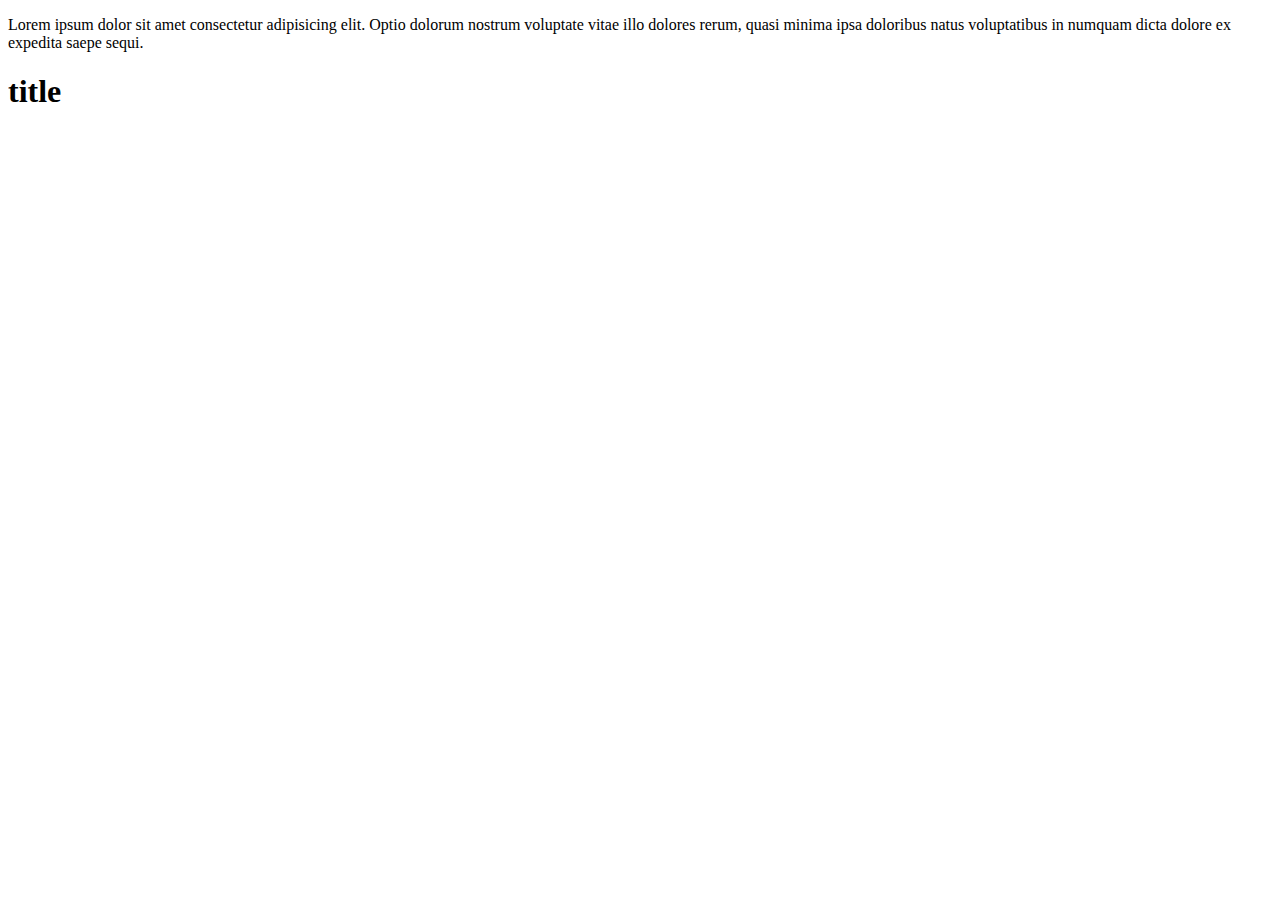
<file: index.html>
<!DOCTYPE html>
<html lang="en">
<head>
    <meta charset="UTF-8">
    <meta name="viewport" content="width=device-width, initial-scale=1.0">
    <title>Document</title>
</head>
<body>
    <p>Lorem ipsum dolor sit amet consectetur adipisicing elit. Optio dolorum nostrum voluptate vitae illo dolores rerum, quasi minima ipsa doloribus natus voluptatibus in numquam dicta dolore ex expedita saepe sequi.</p>
    <h1>title</h1>
</body>
</html>
</file>
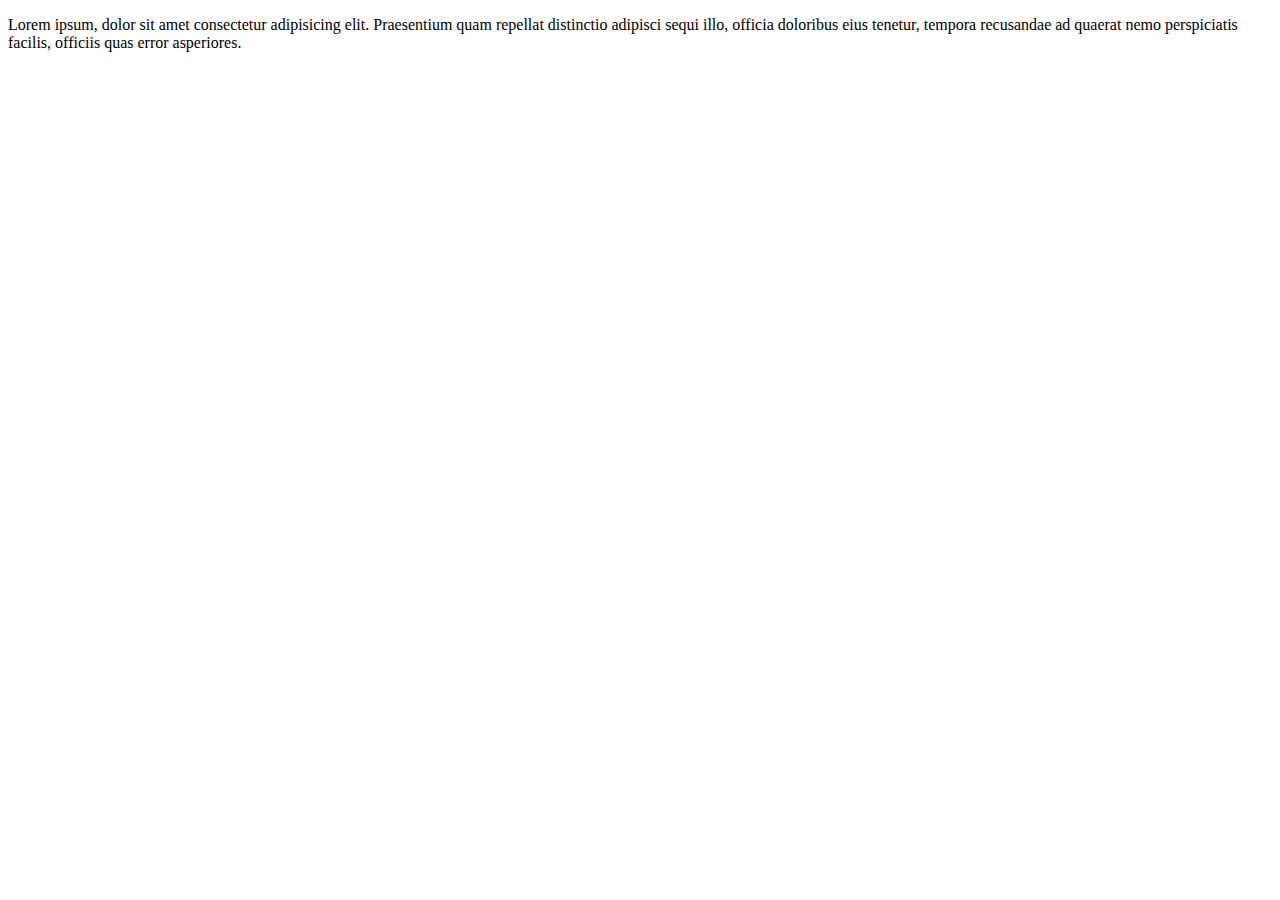
<file: two.html>
<!DOCTYPE html>
<html lang="en">
<head>
    <meta charset="UTF-8">
    <meta name="viewport" content="width=device-width, initial-scale=1.0">
    <title>Document</title>
</head>
<body>
    <p>Lorem ipsum, dolor sit amet consectetur adipisicing elit. Praesentium quam repellat distinctio adipisci sequi illo, officia doloribus eius tenetur, tempora recusandae ad quaerat nemo perspiciatis facilis, officiis quas error asperiores.</p>
</body>
</html>
</file>
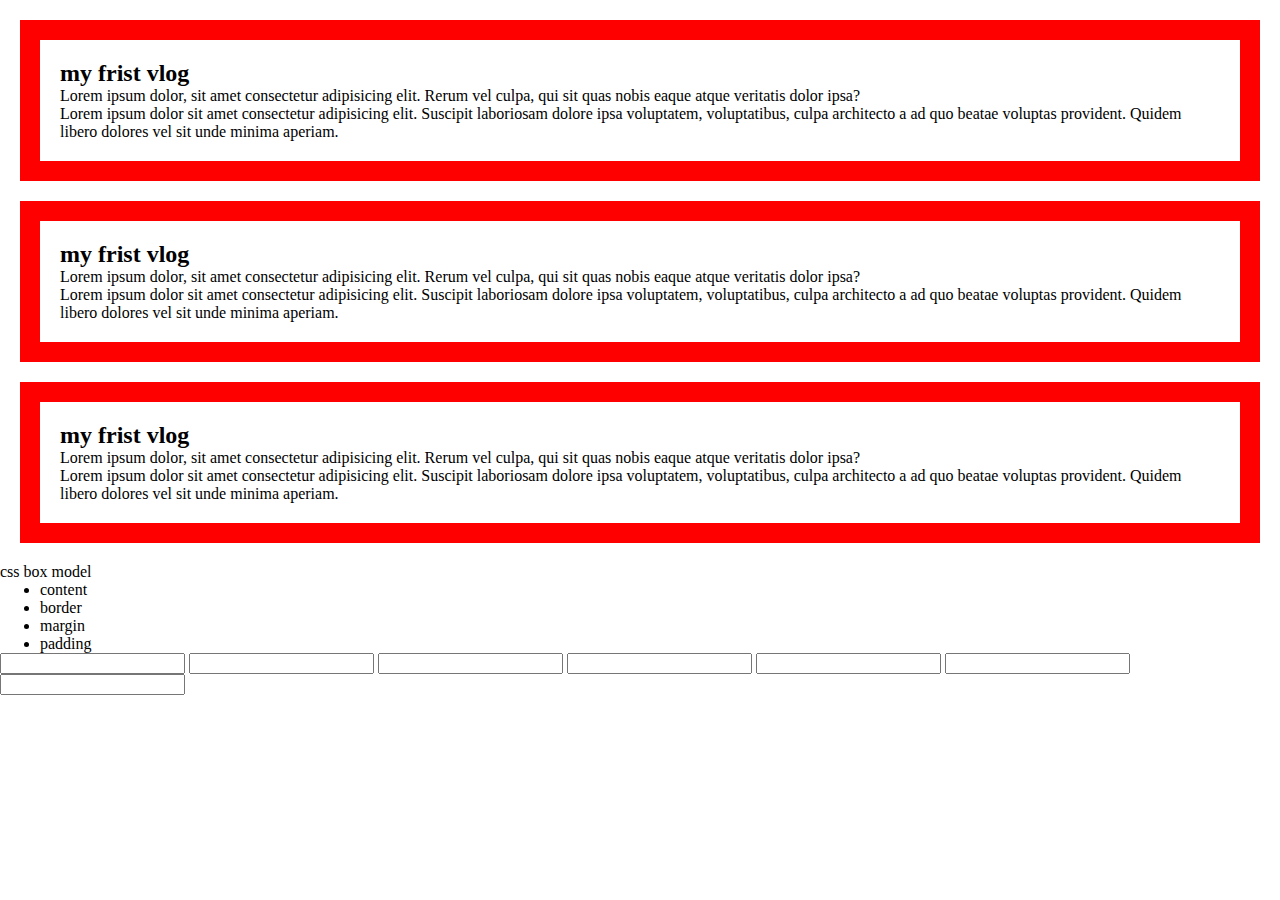
<file: MODULE-2/boder.html>
<!DOCTYPE html>
<html lang="en">

<head>
    <meta charset="UTF-8">
    <meta name="viewport" content="width=device-width, initial-scale=1.0">
    <!-- this is title -->
    <title>boder</title>
    <!-- this is internal csss -->
    <style>
        * {
            margin: 0;
        }

        /* this is css artibuits */
        input[type="text"] {
            color: blue;
        }

        .bolog {
            border: 20px solid red;
            /* border-top: 20px solid tomato; */
            /* border: 20px solid greenyellow;
           border-top: none;
           border-radius:50px ; */
            margin: 20px;
            padding: 20px;

        }
    </style>
</head>

<body>
    <!-- this div -->
    <div class="bolog">
        <h2>my frist vlog</h2>
        <p>Lorem ipsum dolor, sit amet consectetur adipisicing elit. Rerum vel culpa, qui sit quas nobis eaque atque
            veritatis dolor ipsa?</p>
        <p>Lorem ipsum dolor sit amet consectetur adipisicing elit. Suscipit laboriosam dolore ipsa voluptatem,
            voluptatibus, culpa architecto a ad quo beatae voluptas provident. Quidem libero dolores vel sit unde minima
            aperiam.</p>
    </div>
    <div class="bolog">
        <h2>my frist vlog</h2>
        <p>Lorem ipsum dolor, sit amet consectetur adipisicing elit. Rerum vel culpa, qui sit quas nobis eaque atque
            veritatis dolor ipsa?</p>
        <p>Lorem ipsum dolor sit amet consectetur adipisicing elit. Suscipit laboriosam dolore ipsa voluptatem,
            voluptatibus, culpa architecto a ad quo beatae voluptas provident. Quidem libero dolores vel sit unde minima
            aperiam.</p>
    </div>
    <div class="bolog">
        <h2>my frist vlog</h2>
        <p>Lorem ipsum dolor, sit amet consectetur adipisicing elit. Rerum vel culpa, qui sit quas nobis eaque atque
            veritatis dolor ipsa?</p>
        <p>Lorem ipsum dolor sit amet consectetur adipisicing elit. Suscipit laboriosam dolore ipsa voluptatem,
            voluptatibus, culpa architecto a ad quo beatae voluptas provident. Quidem libero dolores vel sit unde minima
            aperiam.</p>
    </div>
    <span> css box model</span>
    <ul>
        <li>content</li>
        <li>border</li>
        <li>margin</li>
        <li>padding</li>
    </ul>

    <input type="text" name="" id="">
    <input type="password" name="" id="">
    <input type="text" name="" id="">
    <input type="password" name="" id="">
    <input type="text" name="" id="">
    <input type="password" name="" id="">
    <input type="email" name="" id="">
</body>

</html>
</file>
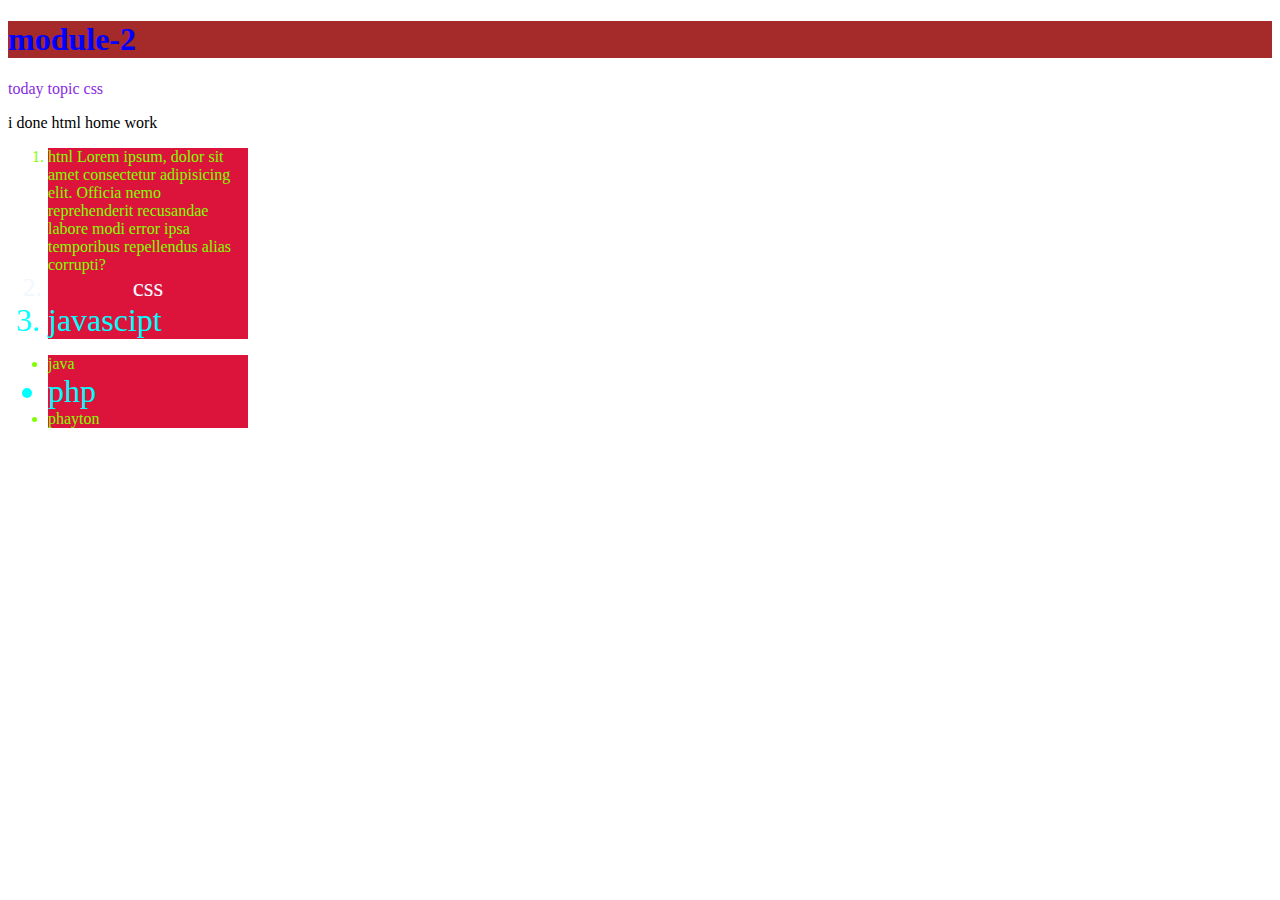
<file: MODULE-2/css1.html>
<!DOCTYPE html>
<html lang="en">

<head>
    <meta charset="UTF-8">
    <meta name="viewport" content="width=device-width, initial-scale=1.0">
    <!--this is title-->
    <title>css </title>
    <!--internal css-->
    <style>
        li {
            color: chartreuse;
            background-color: crimson;
            width: 200px;
        }

        #css {
            text-align: center;
            font-size: 25px;
            font-style: bold;
            text-decoration: solid;
            color: aliceblue;
        }

        .this {
            color: aqua;
            font-size: xx-large;
        }
    </style>
</head>

<body>
    <!--this is hadding-1-->
    <h1 style="background-color: brown; color: blue;">module-2</h1>
    <!--this is pragraph & use in line css-->
    <p style="color: blueviolet;">today topic css</p>
    <!--this is pragraph-->
    <p>i done html home work</p>
    <!--this is order list-->
    <ol>
        <li>htnl Lorem ipsum, dolor sit amet consectetur adipisicing elit. Officia nemo reprehenderit recusandae labore
            modi error ipsa temporibus repellendus alias corrupti?
        </li>
        <li id="css">css</li>
        <li class="this">javascipt</li>
    </ol>
    <!--this is uuorderlist-->
    <ul>
        <li>java</li>
        <li class="this">php</li>
        <li>phayton</li>
    </ul>
</body>

</html>
</file>
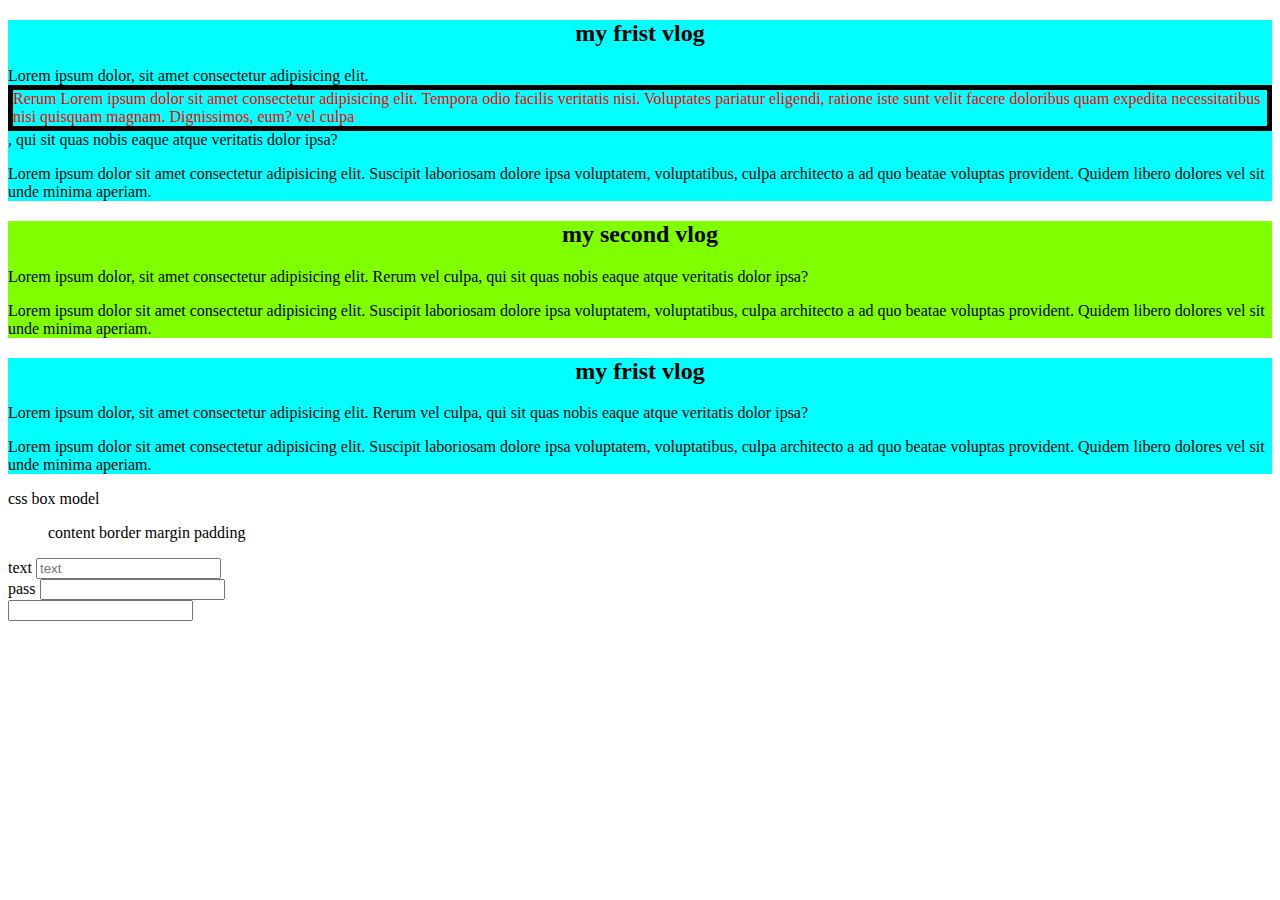
<file: MODULE-2/extral.html>
<!DOCTYPE html>
<html lang="en">

<head>
    <meta charset="UTF-8">
    <meta name="viewport" content="width=device-width, initial-scale=1.0">
    <link rel="stylesheet" href="css/style.css">
    <title>Document</title>
</head>

<body>
    <div class="bolog">
        <h2>my frist vlog</h2>
        <p>Lorem ipsum dolor, sit amet consectetur adipisicing elit.<span id="bolck">Rerum Lorem ipsum dolor sit amet consectetur adipisicing elit. Tempora odio facilis veritatis nisi. Voluptates pariatur eligendi, ratione iste sunt velit facere doloribus quam expedita necessitatibus nisi quisquam magnam. Dignissimos, eum? vel culpa</span> , qui sit
            quas nobis eaque atque
            veritatis dolor ipsa?</p>
        <p>Lorem ipsum dolor sit amet consectetur adipisicing elit. Suscipit laboriosam dolore ipsa voluptatem,
            voluptatibus, culpa architecto a ad quo beatae voluptas provident. Quidem libero dolores vel sit unde minima
            aperiam.</p>
    </div>
    <div id="second" class="bolog">
        <h2>my second vlog</h2>
        <p>Lorem ipsum dolor, sit amet consectetur adipisicing elit. Rerum vel culpa, qui sit quas nobis eaque atque
            veritatis dolor ipsa?</p>
        <p>Lorem ipsum dolor sit amet consectetur adipisicing elit. Suscipit laboriosam dolore ipsa voluptatem,
            voluptatibus, culpa architecto a ad quo beatae voluptas provident. Quidem libero dolores vel sit unde minima
            aperiam.</p>
    </div>
    <div class="bolog">
        <h2>my frist vlog</h2>
        <p>Lorem ipsum dolor, sit amet consectetur adipisicing elit. Rerum vel culpa, qui sit quas nobis eaque atque
            veritatis dolor ipsa?</p>
        <p>Lorem ipsum dolor sit amet consectetur adipisicing elit. Suscipit laboriosam dolore ipsa voluptatem,
            voluptatibus, culpa architecto a ad quo beatae voluptas provident. Quidem libero dolores vel sit unde minima
            aperiam.</p>
    </div>
    <span> css box model</span>
    <ul>
        <li>content</li>
        <li>border</li>
        <li>margin</li>
        <li>padding</li>
    </ul>
    <form>
        <label for="text">text</label>
        <input type="text" placeholder="text"><br>
        <label for="password">pass</label>
        <input type="password" name="" id=""><br>
        <label for="email"></label>
        <input type="email" name="" id=""><br>

    </form>

</body>

</html>
</file>
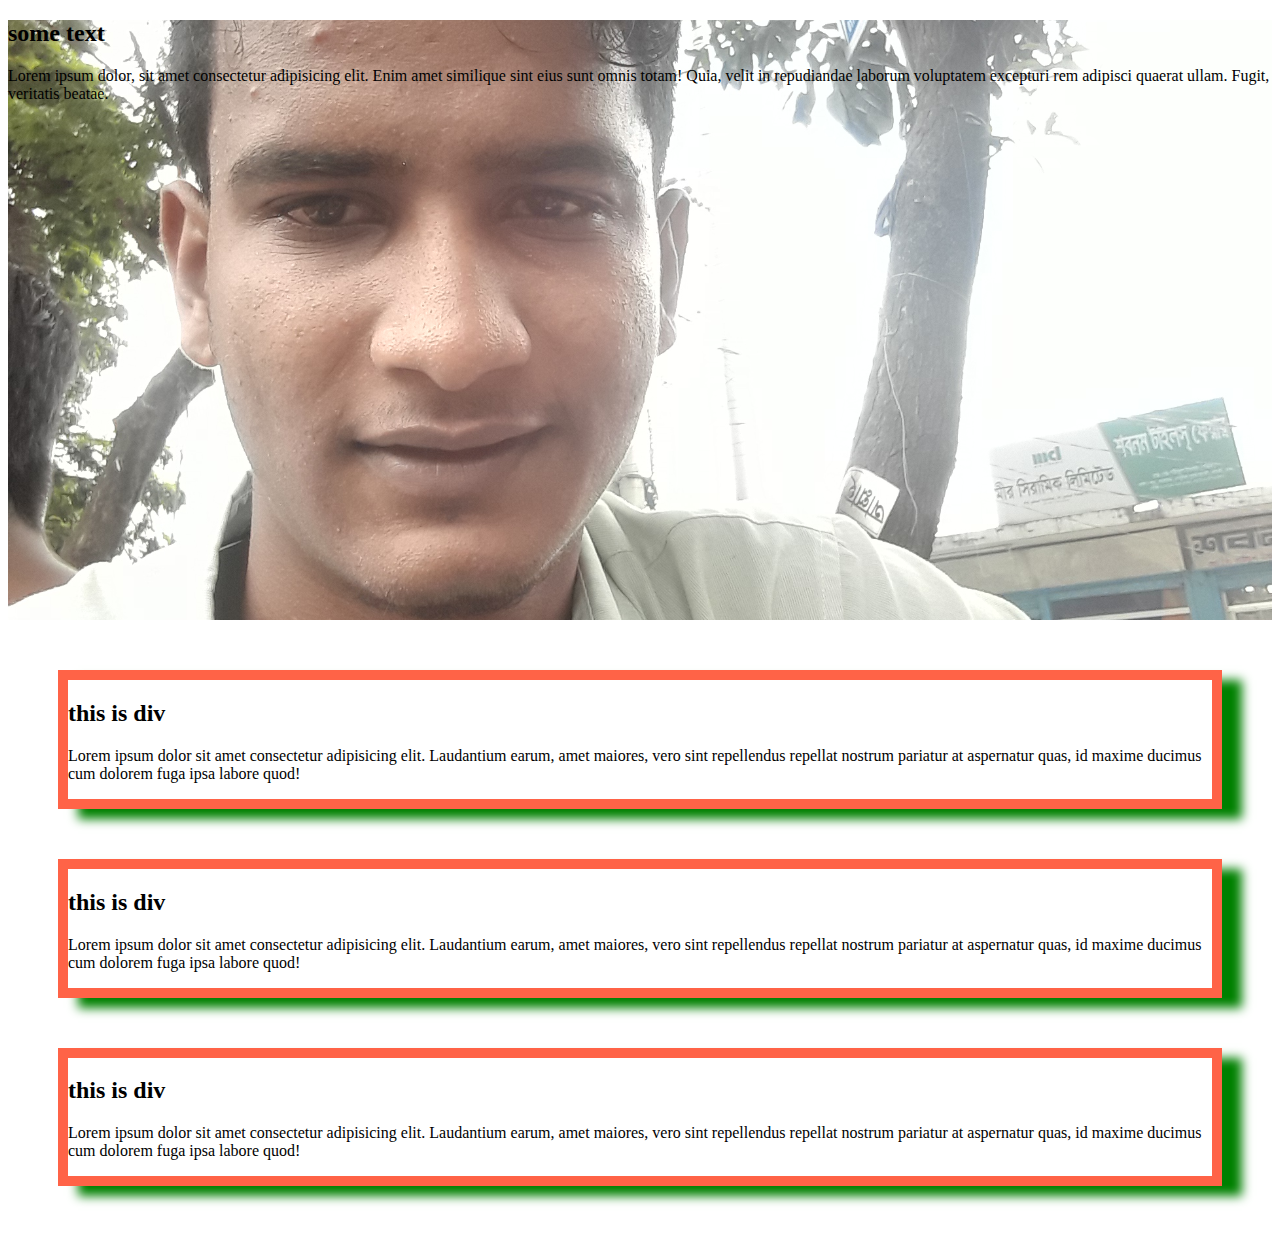
<file: MODULE-2/hedder.html>
<!DOCTYPE html>
<html lang="en">

<head>
    <meta charset="UTF-8">
    <meta name="viewport" content="width=device-width, initial-scale=1.0">
    <link rel="stylesheet" href="css/style2.css">
    <title>Document</title>
</head>

<body>
    <header class="two">
        <h2>some text</h2>
        <p>Lorem ipsum dolor, sit amet consectetur adipisicing elit. Enim amet similique sint eius sunt omnis totam!
            Quia, velit in repudiandae laborum voluptatem excepturi rem adipisci quaerat ullam. Fugit, veritatis beatae.
        </p>
    </header>
    <div class="art">
        <h2>this is div</h2>
        <p>Lorem ipsum dolor sit amet consectetur adipisicing elit. Laudantium earum, amet maiores, vero sint
            repellendus repellat nostrum pariatur at aspernatur quas, id maxime ducimus cum dolorem fuga ipsa labore
            quod!</p>
    </div>
    <div class="art">
        <h2>this is div</h2>
        <p>Lorem ipsum dolor sit amet consectetur adipisicing elit. Laudantium earum, amet maiores, vero sint
            repellendus repellat nostrum pariatur at aspernatur quas, id maxime ducimus cum dolorem fuga ipsa labore
            quod!</p>
    </div>
    <div class="art">
        <h2>this is div</h2>
        <p>Lorem ipsum dolor sit amet consectetur adipisicing elit. Laudantium earum, amet maiores, vero sint
            repellendus repellat nostrum pariatur at aspernatur quas, id maxime ducimus cum dolorem fuga ipsa labore
            quod!</p>
    </div>

</body>

</html>
</file>
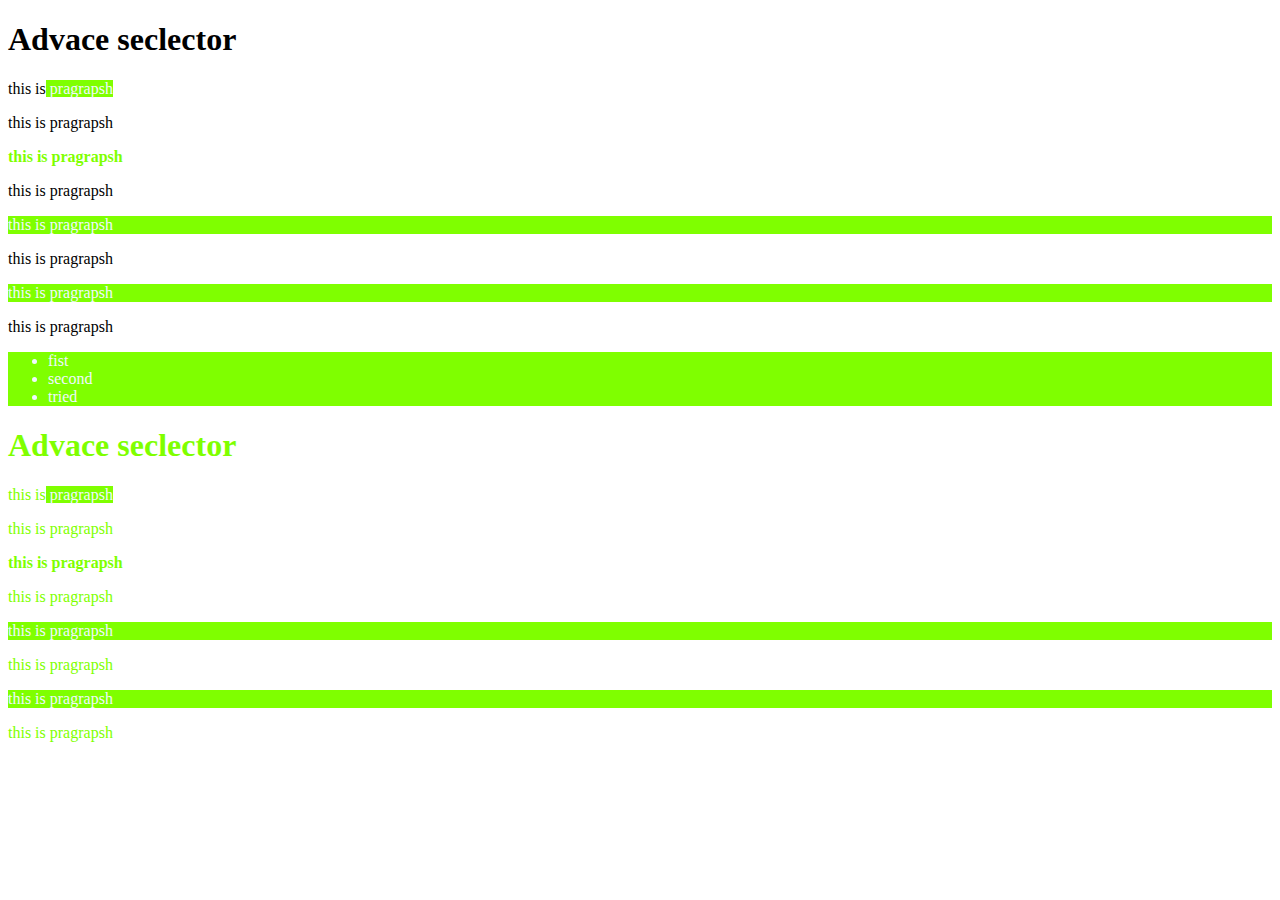
<file: MODULE-2/selector.html>
<!DOCTYPE html>
<html lang="en">

<head>
    <meta charset="UTF-8">
    <meta name="viewport" content="width=device-width, initial-scale=1.0">
    <title>Document</title>
    <style>
        .frist {
            color: chartreuse;
        }

        .second {
            font-weight: 800;
        }

        .tree,
        .five {
            background-color: chartreuse;
            color: aliceblue;
        }
    </style>
</head>

<body>
    <h1>Advace seclector</h1>
    <p>this is<span class="tree"> pragrapsh</span> </p>
    <p>this is pragrapsh</p>
    <p class="frist second">this is pragrapsh</p>
    <p>this is pragrapsh</p>
    <p class="five">this is pragrapsh</p>
    <p>this is pragrapsh</p>
    <p class="tree">this is pragrapsh</p>
    <p>this is pragrapsh</p>

    <ul class="five">
        <li>fist</li>
        <li>second</li>
        <li>tried</li>
    </ul>

    <div class="frist">
        <h1>Advace seclector</h1>
        <p>this is<span class="tree"> pragrapsh</span> </p>
        <p>this is pragrapsh</p>
        <p class="frist second">this is pragrapsh</p>
        <p>this is pragrapsh</p>
        <p class="five">this is pragrapsh</p>
        <p>this is pragrapsh</p>
        <p class="tree">this is pragrapsh</p>
        <p>this is pragrapsh</p>

    </div>
</body>

</html>
</file>
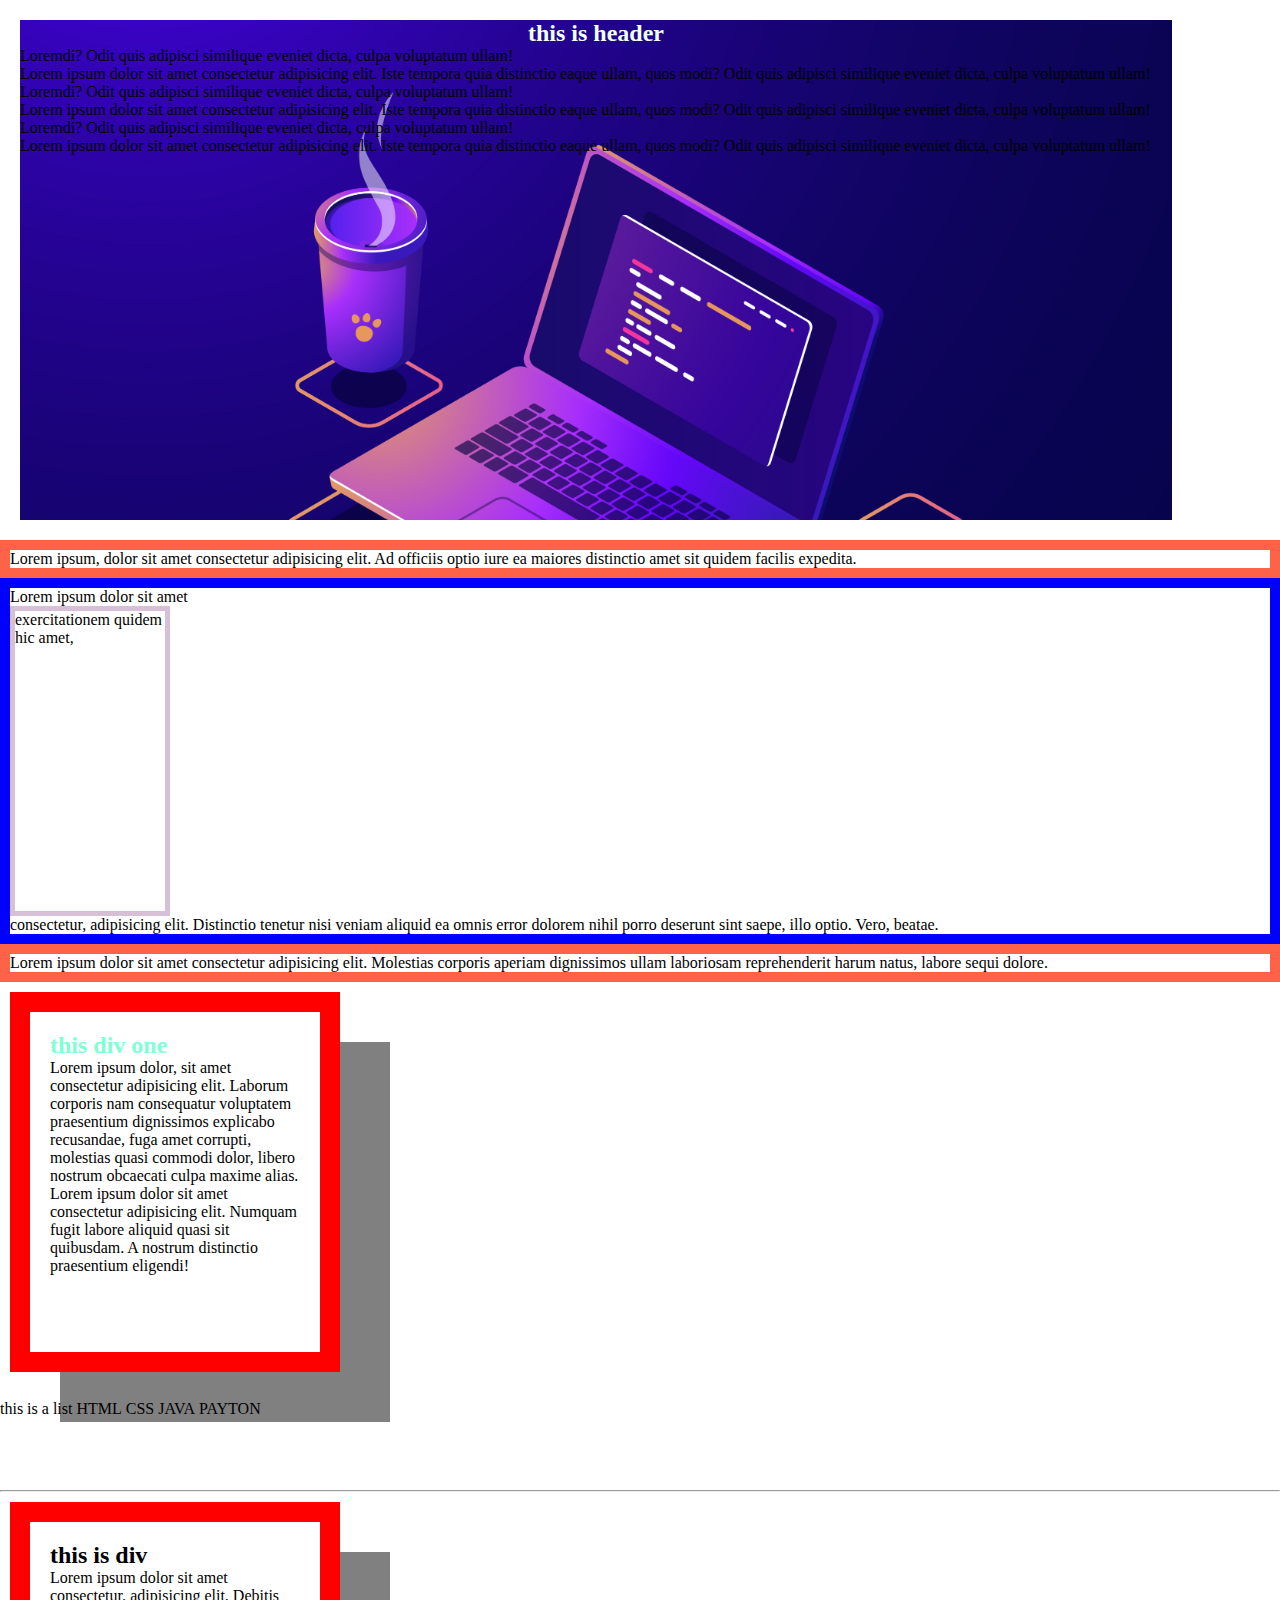
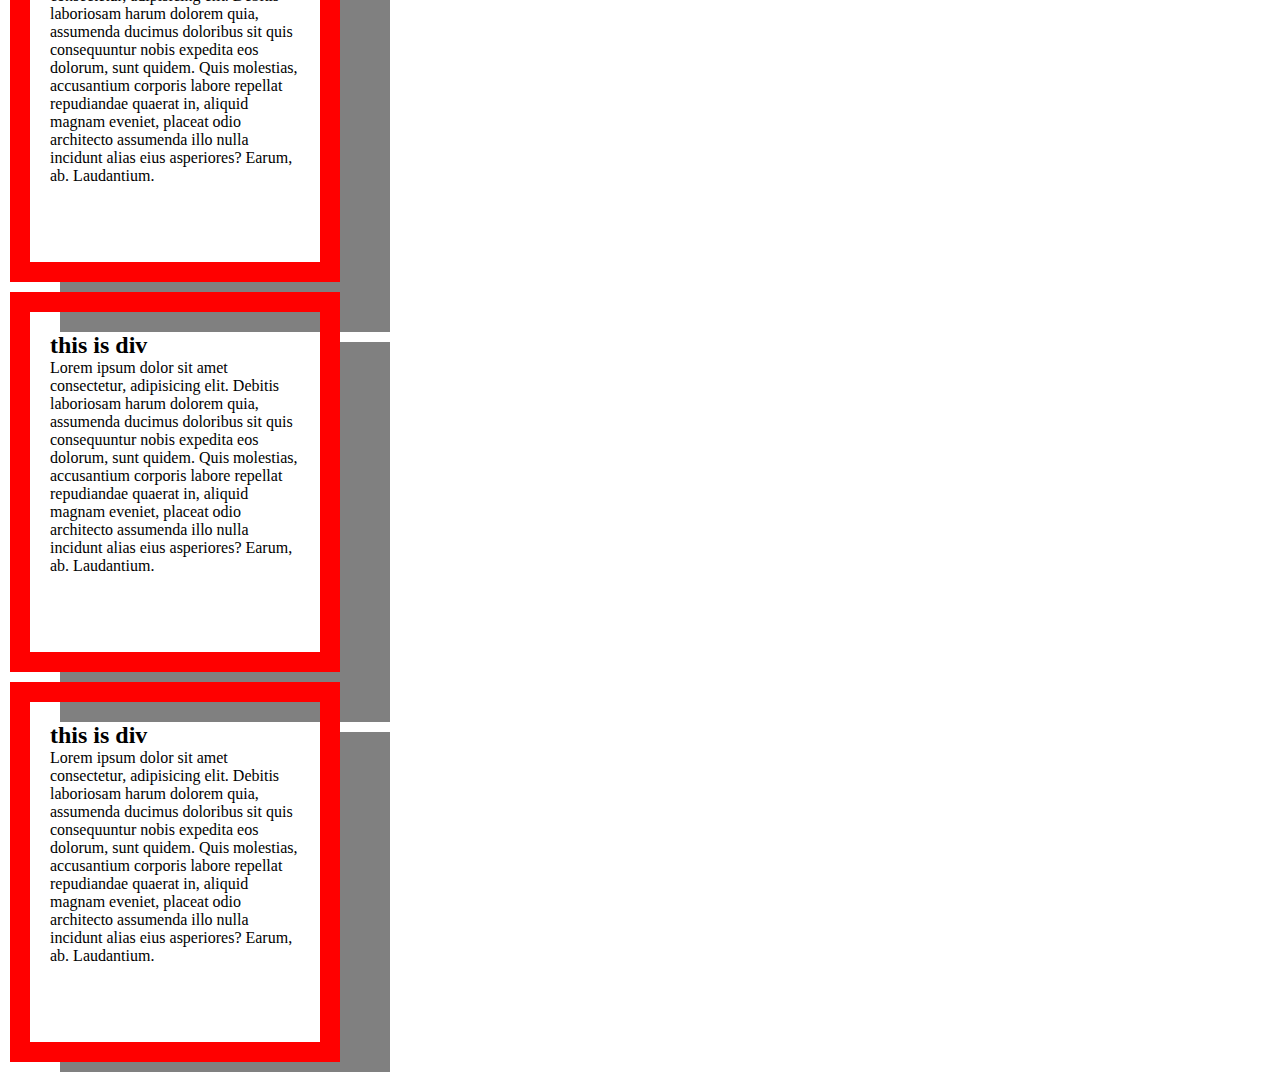
<file: MODULE-2/css/task.html>
<!DOCTYPE html>
<html lang="en">

<head>
    <meta charset="UTF-8">
    <meta name="viewport" content="width=device-width, initial-scale=1.0">
    <link rel="stylesheet" href="task.css">
    <title>Document</title>
    <style>
        .one {
            border: 10px solid blue;
        }
    </style>
</head>

<body>
    <header class="five">
        <h2 style="text-align: center; color: azure;">this is header </h2>
        <p>Loremdi?
            Odit quis adipisci similique eveniet dicta, culpa voluptatum ullam!</p>
        <p>Lorem ipsum dolor sit amet consectetur adipisicing elit. Iste tempora quia distinctio eaque ullam, quos modi?
            Odit quis adipisci similique eveniet dicta, culpa voluptatum ullam!</p>
        <p>Loremdi?
            Odit quis adipisci similique eveniet dicta, culpa voluptatum ullam!</p>
        <p>Lorem ipsum dolor sit amet consectetur adipisicing elit. Iste tempora quia distinctio eaque ullam, quos modi?
            Odit quis adipisci similique eveniet dicta, culpa voluptatum ullam!</p>
        <p>Loremdi?
            Odit quis adipisci similique eveniet dicta, culpa voluptatum ullam!</p>
        <p>Lorem ipsum dolor sit amet consectetur adipisicing elit. Iste tempora quia distinctio eaque ullam, quos modi?
            Odit quis adipisci similique eveniet dicta, culpa voluptatum ullam!</p>
    </header>
    <p style="border: 10px solid tomato;">Lorem ipsum, dolor sit amet consectetur adipisicing elit. Ad officiis optio
        iure ea maiores distinctio amet sit quidem facilis expedita.</p>
    <p class="one">Lorem ipsum dolor sit amet <span class="span"> exercitationem quidem hic amet,</span>consectetur,
        adipisicing
        elit. Distinctio tenetur nisi veniam aliquid ea
        omnis error dolorem nihil porro deserunt sint saepe, illo optio. Vero, beatae.
    </p>
    <p class="two">Lorem ipsum dolor sit amet consectetur adipisicing elit. Molestias corporis aperiam dignissimos ullam
        laboriosam reprehenderit harum natus, labore sequi dolore.</p>
    <div id="img1">
        <h2 id="id1">this div one</h2>
        <p>Lorem ipsum dolor, sit amet consectetur adipisicing elit. Laborum corporis nam consequatur voluptatem
            praesentium dignissimos explicabo recusandae, fuga amet corrupti, molestias quasi commodi dolor, libero
            nostrum obcaecati culpa maxime alias.</p>
        <p>Lorem ipsum dolor sit amet consectetur adipisicing elit. Numquam fugit labore aliquid quasi sit quibusdam. A
            nostrum distinctio praesentium eligendi!</p>
    </div><br>

    <ol>
        <span>this is a list</span>
        <li>HTML</li>
        <li>CSS</li>
        <li>JAVA</li>
        <li>PAYTON</li>
    </ol>
    <br><br><br><br><hr>
    <div>
        <h2>this is div</h2>
        <p>Lorem ipsum dolor sit amet consectetur, adipisicing elit. Debitis laboriosam harum dolorem quia, assumenda ducimus doloribus sit quis consequuntur nobis expedita eos dolorum, sunt quidem. Quis molestias, accusantium corporis labore repellat repudiandae quaerat in, aliquid magnam eveniet, placeat odio architecto assumenda illo nulla incidunt alias eius asperiores? Earum, ab. Laudantium.</p>
    </div>
    <div>
        <h2>this is div</h2>
        <p>Lorem ipsum dolor sit amet consectetur, adipisicing elit. Debitis laboriosam harum dolorem quia, assumenda ducimus doloribus sit quis consequuntur nobis expedita eos dolorum, sunt quidem. Quis molestias, accusantium corporis labore repellat repudiandae quaerat in, aliquid magnam eveniet, placeat odio architecto assumenda illo nulla incidunt alias eius asperiores? Earum, ab. Laudantium.</p>
    </div>
    <div>
        <h2>this is div</h2>
        <p>Lorem ipsum dolor sit amet consectetur, adipisicing elit. Debitis laboriosam harum dolorem quia, assumenda ducimus doloribus sit quis consequuntur nobis expedita eos dolorum, sunt quidem. Quis molestias, accusantium corporis labore repellat repudiandae quaerat in, aliquid magnam eveniet, placeat odio architecto assumenda illo nulla incidunt alias eius asperiores? Earum, ab. Laudantium.</p>
    </div>

</body>

</html>
</file>
<file: MODULE-2/css/style.css>
.bolog {
    background-color: aqua;
}

h2{
    text-decoration: dotted;
    text-align: center;
}
#second{
    background-color: chartreuse;
    /* display: none; */
    /* visibility: hidden; */
}
#bolck{
    color: rgb(255, 0, 0);
    border:5px solid rgb(0, 0, 0) ;
    display:block;

}
li{
    display: inline;
}
</file>
<file: MODULE-2/css/style2.css>
.art {
    border: 10px solid tomato;
    margin: 50px;
    box-shadow: 20px 10px 10px green;
}

.two {
    height: 600px;
    background-color: aquamarine;
    background-image: url(20200816_105941.jpg);
    background-repeat: no-repeat;
    background-size: cover;
    background-position: left;
}
</file>
<file: MODULE-2/css/task.css>
/* this is universal */
* {
    margin: 0;
    padding: 0;
}

/* this is id */
.two {
    border: 10px solid tomato;
}

/* this is id */
.three {
    color: chartreuse;
    text-align: center;
    font-size: 30px;
    font-family: 'Trebuchet MS', 'Lucida Sans Unicode', 'Lucida Grande', 'Lucida Sans', Arial, sans-serif;
    font-style: italic;

}

#id1 {
    color: aquamarine;

}

.five {
    background-image: url(971.jpg);
    background-size:cover;
   height:500px ;
   width:90%;
    background-repeat: no-repeat;
    margin:20px ;

  
}
.span{
    display: block;
    border: 5px solid thistle;
    height: 300px;
    width:150px ;
}
li{
    display: inline;
}
div{
    height:300px ;
    width: 250px; ;
    border:20px solid red ;
    margin:10px ;
    padding:20px;
    box-shadow:50px 50px gray ;
}
</file>
